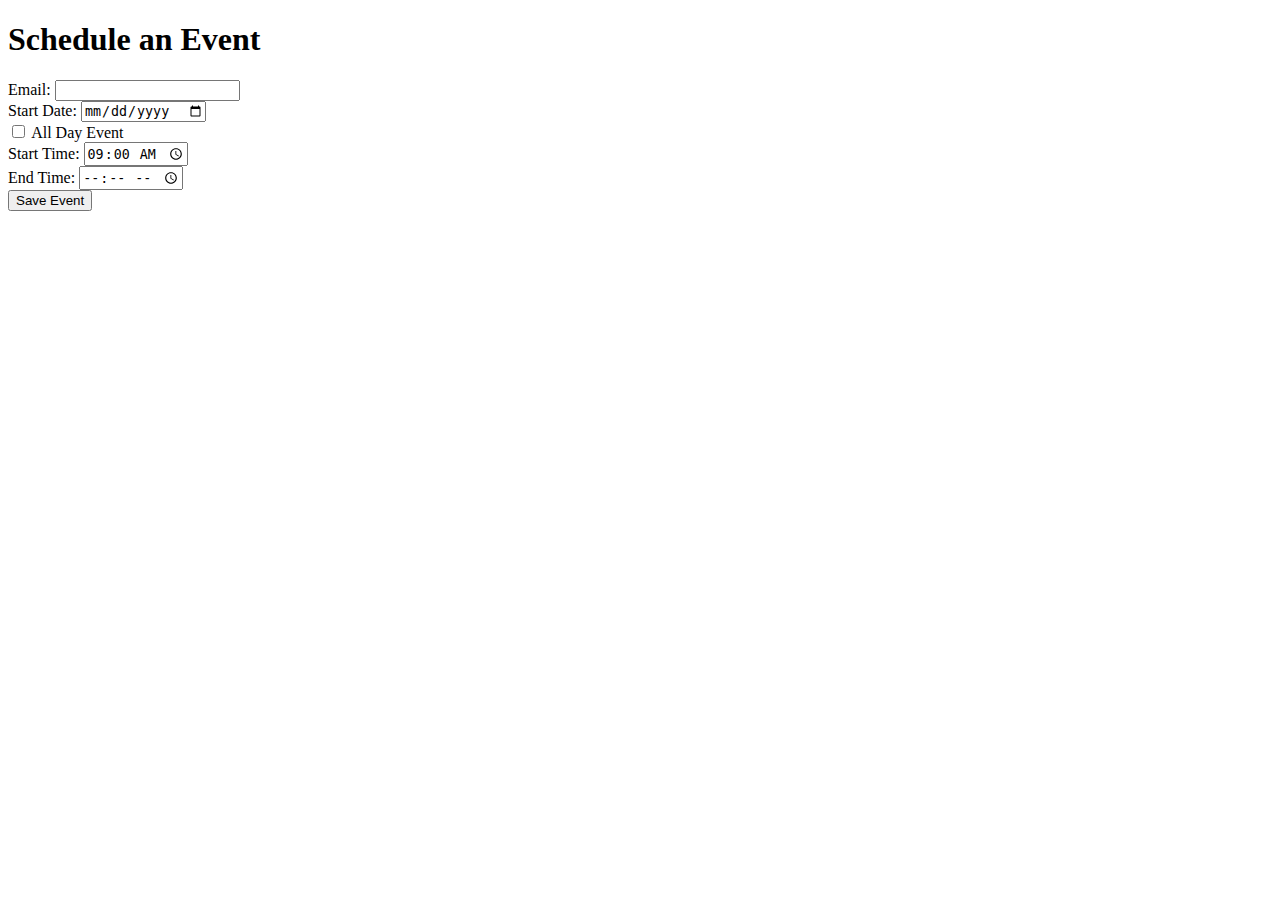
<file: templates/schedule.html>
<!DOCTYPE html>
<html lang="en">
<head>
    <meta charset="UTF-8">
    <meta name="viewport" content="width=device-width, initial-scale=1.0">
    <title>Schedule Entry</title>
    <script>
        function toggleTimeInputs() {
            const allDayCheckbox = document.getElementById('all_day');
            const startTimeInput = document.getElementById('start_time');
            const endTimeInput = document.getElementById('end_time');

            if (allDayCheckbox.checked) {
                startTimeInput.disabled = true;
                endTimeInput.disabled = true;
                startTimeInput.value = '';  // Clear the value if disabling
                endTimeInput.value = '';    // Clear the value if disabling
            } else {
                startTimeInput.disabled = false;
                endTimeInput.disabled = false;
            }
        }
    </script>
</head>
<body>
    <h1>Schedule an Event</h1>
    <form action="{{ url_for('schedule', calendar_type=calendar_type) }}" method="post">

        <label for="email">Email:</label>
        <input type="email" id="email" name="email" required><br>

        <label for="start_date">Start Date:</label>
        <input type="date" id="start_date" name="start_date" required><br>

        <input type="checkbox" id="all_day" name="all_day" onclick="toggleTimeInputs()">
        <label for="all_day">All Day Event</label><br>

        <label for="start_time">Start Time:</label>
        <input type="time" id="start_time" name="start_time" value="09:00" required><br>

        <label for="end_time">End Time:</label>
        <input type="time" id="end_time" name="end_time" required><br>

        <button type="submit">Save Event</button>
    </form>
</body>
</html>
</file>
